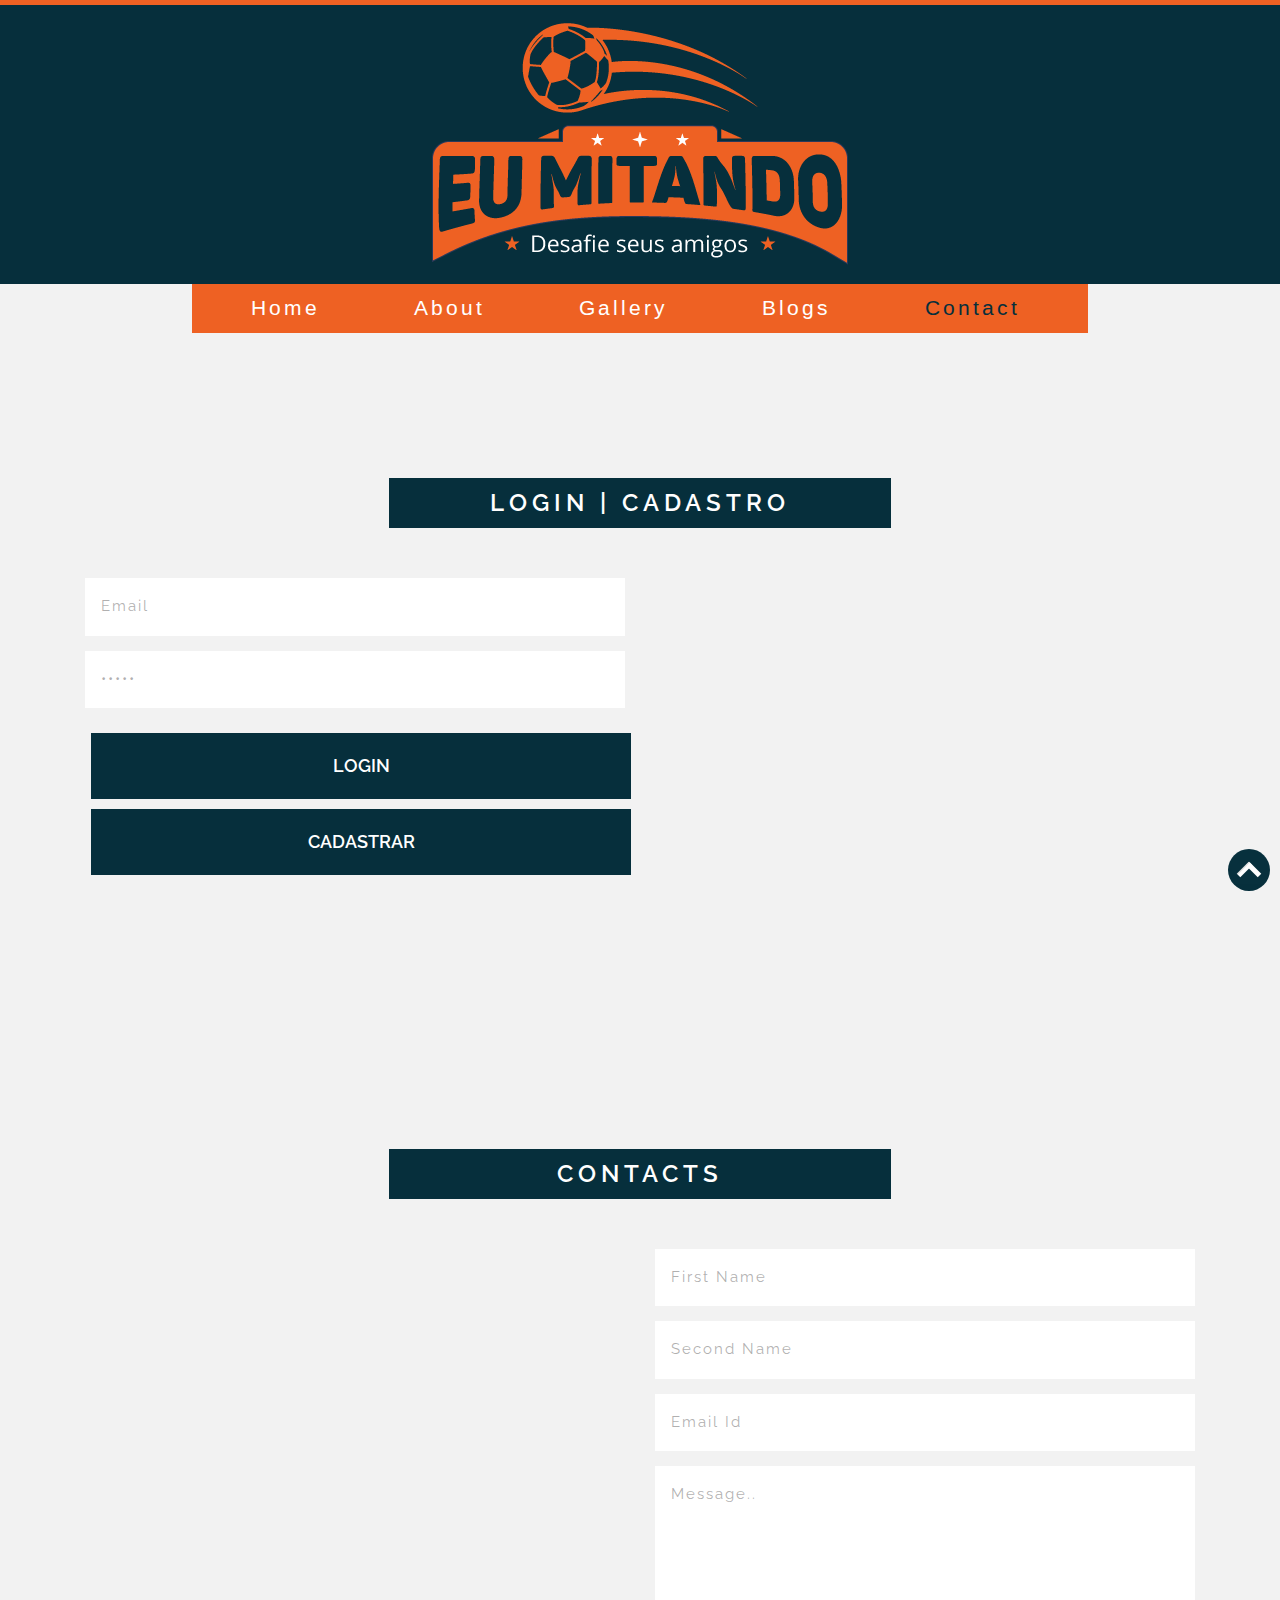
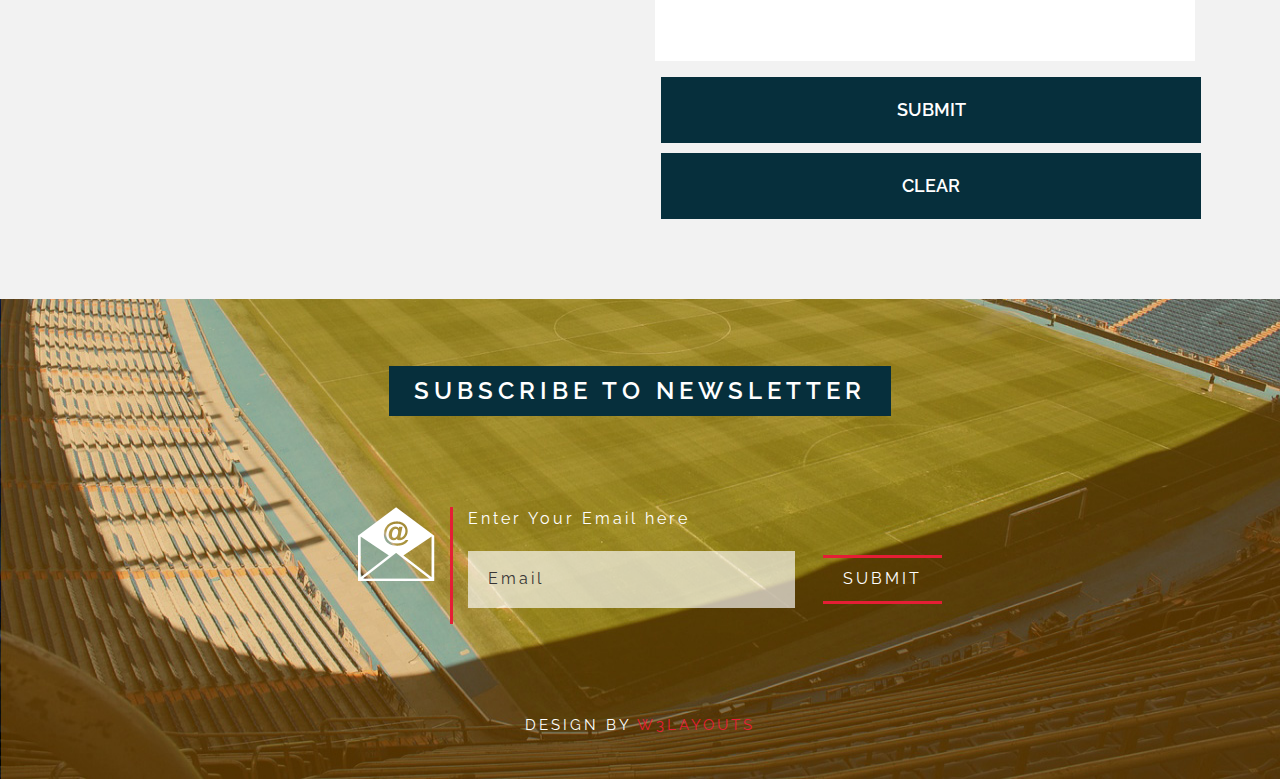
<file: contact.html>
<!--A Design by W3layouts
Author: W3layout
Author URL: http://w3layouts.com
License: Creative Commons Attribution 3.0 Unported
License URL: http://creativecommons.org/licenses/by/3.0/
-->
<!DOCTYPE html>
<html>
<head>
<title>The Club Soccer flat Responsive Sports Category Bootstrap Website Template | Contact :: w3layouts</title>
<meta name="viewport" content="width=device-width, initial-scale=1">	
<script type="application/x-javascript"> addEventListener("load", function() { setTimeout(hideURLbar, 0); }, false); function hideURLbar(){ window.scrollTo(0,1); } </script>
<meta name="keywords" content="Bootstrap Responsive Templates, Iphone Compatible Templates, Smartphone Compatible Templates, Ipad Compatible Templates, Flat Responsive Templates"/>
<link href="css/bootstrap.css" rel='stylesheet' type='text/css' />
<link href="css/style.css" rel='stylesheet' type='text/css' />
<link href='http://fonts.googleapis.com/css?family=Arimo:400,700,400italic,700italic' rel='stylesheet' type='text/css'> 
<link href='http://fonts.googleapis.com/css?family=Raleway:400,100,200,300,500,600,700,800,900' rel='stylesheet' type='text/css'> 
<script src="js/jquery-1.11.0.min.js"></script>
<!---- start-smoth-scrolling---->
<script type="text/javascript" src="js/move-top.js"></script>
<script type="text/javascript" src="js/easing.js"></script>
<script type="text/javascript">
			jQuery(document).ready(function($) {
				$(".scroll").click(function(event){		
					event.preventDefault();
					$('html,body').animate({scrollTop:$(this.hash).offset().top},1000);
				});
			});
</script>
<!---- start-smoth-scrolling---->
</head>
<body>
	<div class="head" id="home">
		<div class="container">
			<div class="logo">
				<a href="index.html"><img src="images/logo.png" alt=""></a>
			</div>
			<div class="header">
				<div class="menu">
                    <a class="toggleMenu" href="#"><img src="images/menu-icon.png" alt="" /> </a>
					<ul class="nav" id="nav">
						<li><a href="index.html">Home</a></li>
						<li><a href="about.html">About</a></li>
						<li><a href="gallery.html">Gallery</a></li>
						<li><a href="blogs.html">Blogs</a></li>
						<li><a href="contact.html" class="active">Contact</a></li>
					</ul>
                    <!----start-top-nav-script---->
		            <script type="text/javascript" src="js/responsive-nav.js"></script>
					<script type="text/javascript">
					jQuery(document).ready(function($) {
						$(".scroll").click(function(event){		
							event.preventDefault();
							$('html,body').animate({scrollTop:$(this.hash).offset().top},1000);
						});
					});
					</script>
		<!----//End-top-nav-script---->
				</div>
				<div class="clearfix"> </div>
			</div>
		</div>
	</div>
	<!--start-contact-->
	<div class="contact">
		<div class="container">
			<div class="contact-top">
				<h3>LOGIN | CADASTRO</h3>
				<div class="contact-bottom">
					
					<div class="col-md-6 contact-bottom-right">
						<div class="contact-txt">
							<input type="text" value="Email" onfocus="this.value = '';" onblur="if (this.value == '') {this.value = 'Email Id';}"/>
							<input type="password" value="Senha" onfocus="this.value = '';" onblur="if (this.value == '') {this.value = 'Senha';}"/>
						</div>
						
						<div class="contact-but">
							<input type="submit" value="LOGIN" >
							<input type="submit" value="CADASTRAR" >
						</div>
					</div>
					<div class="clearfix"></div>
				</div>
			</div>
		</div>
	</div>
	<!--end-contact-->
	<!--start-contact-->
	<div class="contact">
		<div class="container">
			<div class="contact-top">
				<h3>CONTACTS</h3>
				<div class="contact-bottom">
					<div class="col-md-6 contact-bottom-left">
						<iframe src="https://www.google.com/maps/embed?pb=!1m16!1m12!1m3!1d31085.222516274745!2d77.60788050000001!3d13.121167000000005!2m3!1f0!2f0!3f0!3m2!1i1024!2i768!4f13.1!2m1!1small+near+Road%2C+Yelahanka+Airforce+Base%2C+Bengaluru%2C+Karnataka!5e0!3m2!1sen!2sin!4v1420458959901" frameborder="0" style="border:0"></iframe>
					</div>
					<div class="col-md-6 contact-bottom-right">
						<div class="contact-txt">
							<input type="text" value="First Name" onfocus="this.value = '';" onblur="if (this.value == '') {this.value = 'First Name';}"/>
							<input type="text" value="Second Name" onfocus="this.value = '';" onblur="if (this.value == '') {this.value = 'Second Name';}"/>
							<input type="text" value="Email Id" onfocus="this.value = '';" onblur="if (this.value == '') {this.value = 'Email Id';}"/>
						</div>
						<div class="contact-textarea">
							<textarea value="Message:" onfocus="this.value = '';" onblur="if (this.value == '') {this.value = 'Message';}">Message..</textarea>
						</div>
						<div class="contact-but">
							<input type="submit" value="SUBMIT" >
							<input type="submit" value="CLEAR" >
						</div>
					</div>
					<div class="clearfix"></div>
				</div>
			</div>
		</div>
	</div>
	<!--end-contact-->
	<!--start-footer-->
	<div class="footer">
		<div class="container">
			<div class="footer-main">
				<h3>SUBSCRIBE TO NEWSLETTER</h3>
				<div class="footer-bottom">
					<div class="col-md-4 footer-bottom-left">
						<img src="images/msg.png" alt="">
					</div>
					<div class="col-md-8 footer-bottom-right">
						<small>Enter Your Email here</small>
						<div class="contact-text">
							<input type="text" value="Email" onfocus="this.value = '';" onblur="if (this.value == '') {this.value = 'Email';}"/>
							<input type="submit" value="SUBMIT" >
						</div>
					</div>
					<div class="clearfix"></div>
					<div class="ftr">
						<p>DESIGN BY <a href="http://w3layouts.com/"> W3LAYOUTS</a></p>
					</div>
				</div>
			</div>
		</div>
		<a href="#home" id="toTop" class="scroll" style="display: block;"> <span id="toTopHover" style="opacity: 1;"> </span></a>
	</div>
	<!--end-footer-->
</body>
</html>
</file>
<file: css/style.css>
h4, h5, h6,
h1, h2, h3 {margin-top: 0;}
ul, ol {margin: 0;}
p {margin: 0;}
html, body{
   font-family: 'Arimo', sans-serif;
   font-size: 100%;
   background:#fff; 
}
body a{
	transition:0.5s all;
	-webkit-transition:0.5s all;
	-moz-transition:0.5s all;
	-o-transition:0.5s all;
	-ms-transition:0.5s all;
}
/*--start-head--*/
.head{
	background:#062f3c;
	padding:1em 0px;
	border-top:5px solid #ee6123;
	position: relative;
}
.logo{
	text-align:center;
}
/*--start-head--*/
/*--start-banner--*/
.menu ul li a span{
	background: url(../images/icons.png) no-repeat 0px 0px;
	width: 16px;
	height: 16px;
	display: block;
}
.menu ul li a span.twitter {
	background-position: 0px 0px;
}
.menu ul li a span.facebook {
	background-position: -16px 0px;
}
.menu ul li a span:hover, .footer-main-right ul li span:hover {
	transition: 0.5s all;
	-webkit-transition: 0.5s all;
	-moz-transition: 0.5s all;
	-o-transition: 0.5s all;
	-ms-transition: 0.5s all;
}
.menu {
	text-align: center;
}
.menu li{
	display:inline-block;
	margin: 0px 10px;
}
 .menu li:first-child{
   	margin-left:0;
}
.menu li a {
	display: block;
	font-size: 21px;
	font-weight: 400;
	color: #fff;
	letter-spacing: 3px;
	-webkit-transition: all 0.3s ease;
	-moz-transition: all 0.3s ease;
	-o-transition: all 0.3s ease;
	transition: all 0.3s ease;
	text-align: center;
}
#nav .current a {
    color:#fb326f;
   	-webkit-transition: all 0.3s ease;
	-moz-transition: all 0.3s ease;
	-o-transition: all 0.3s ease;
	transition: all 0.3s ease;
}
.menu li a:hover,.menu li a.active{
	color:#062f3c;
} 
.toggleMenu {
	display:  none;
    	border-radius:2em; 
    	-webkit-border-radius:2em;
    	-moz-border-radius:2em;
    	-o-border-radius:2em; 
    	float:right;
}
.nav:before,
.nav:after {
    content: " "; 
    display: table; 
}
.nav:after {
    clear: both;
}
.nav ul {
    list-style: none;
}
.nav > li > a{
	margin: 0px 10px;
	padding: 9px 25px 10px 25px;
}
@media screen and (max-width:800px) {
    .active {
        display: block;
    }
    
    .nav {
	     list-style: none;
	     *zoom: 1;
	     width:100%;
		 position: absolute;
		 right:23px;
		 top:45px;
		 z-index: 9999;
    }
   .menu li a span.messages{
    	text-align:center;
    	top:15px;
    }
    .nav li ul{
    	width:100%;   	
    }
    .menu ul{
    	margin:0;
    }
    .nav > li.hover > ul {
        width:100%;
    }
    .nav > li {
        float: none;
        display:block;
    }
    .nav ul {
        display: block;
    }
   .nav > li.hover > ul , .nav li li.hover ul {
        position: static;
    }
     .nav li:first-child a{
     	border-top:none;
	display: block;
     }
 }
 @media (max-width:768px){
.menu{
      width:100%;
	float: none;
	margin: 7px 0px;
}
.toggleMenu img {
	width: 95%;
}
.nav {
	right: 0px;
}
.menu ul.nav{
	margin-top:0px;
}
ul.nav{
        display:none;
	background:#062F3C;
	border:1px solid #fff;
	padding: 7px 0px;
}
.menu ul.nav li{
       	display:block;
       	text-align:center;
      	margin:0px;
      	padding: 0px 0px;
      	border: none;
}
.menu ul li a span {
	margin: 0 auto;
}
}
.header {
	background:#ee6123;
	position: absolute;
	width: 70%;
	left: 15%;
	top: 100%;
	z-index: 3;
}
.banner{
  background: url(../images/banner.jpg) no-repeat center top;
  background-size: cover;
  -webkit-background-size: cover;
  -moz-background-size: cover;
  -o-background-size: cover;
  min-height: 600px;
  padding-top: 14em;
}
.banner-text h1 {
	font-size: 2.7em;
	font-weight: 700;
	margin: 0;
	color: #062F3C;
	letter-spacing: 4px;
}
.banner-text p{
	font-size:2.7em;
	font-weight:700;
	margin-top:14px;
	color:#062F3C;
	letter-spacing: 4px;
}
.search {
  	display: inline-block;
  	width: 40%;
  	background: #062f3c;
  	padding: 5px 0px 7px 0px;
  	margin-top: 3em;
}
.search input[type="text"] {
  	display: inline-block;
  	outline: none;
  	padding: 14px 20px 7px 20px;
  	width: 73%;
  	border: 0;
  	-webkit-appearance: none;
  	background: #062f3c;
  	font-family: 'Lato', sans-serif;
  	margin-left: 10px;
  	font-size: 18px;
  	color: #fff;
  	font-weight: 100;
}
.search input[type="submit"] {
	border: 0;
	padding: 5px 20px;
	background: #ee6123;
	color: #fff;
	outline: none;
	-webkit-appearance: none;
	cursor: pointer;
	font-family: 'Lato', sans-serif;
	font-size: 26px;
	font-weight: 600;
	letter-spacing: 3px;
	font-style: italic;
	margin-top: 4px;
}
.search input[type="submit"]:hover{
	color:#61b3de;
	transition:0.5s all;
	-webkit-transition:0.5s all;
	-moz-transition:0.5s all;
	-o-transition:0.5s all;
	-ms-transition:0.5s all;
}
/*--Slider-part-Ends-Here--*/
/*--end-banner--*/
/*--start-website--*/
.website{
	padding-top:4em;
}
.website-top{
	text-align:center;
	margin-bottom: 3em;
}
.website-top h3,.special-top h3{
	color: #fff;
	font-size: 1.5em;
	font-weight: 600;
	margin: 0px auto;
	width: 34%;
	font-family: 'Raleway', sans-serif;
	background: #062f3c;
	letter-spacing: 5px;
	padding: 12px 0px;
}
/*--- Responsive Tabs ---*/
/******** SAP ************/
.sap_tabs{
	clear:both;
	padding: 1em 0 4em;
	font-family: 'Roboto', sans-serif;
	width: 80%;
	margin: 0 auto;
}
.top1{
	margin-top: 2%;
}
.resp-tabs-list {
	width: 100%;
	list-style: none;
	padding: 0;
}
.resp-tab-item:first-child{
	border-left:none;
}
.resp-tab-item:last-child{
	margin-right:0px;;
}
.resp-tab-item {
	border-top: 5px solid #fff;
  	border-bottom: 5px solid #fff;
	color: #062f3c;
	font-size: 1.45em;
	letter-spacing: 4px;
	font-weight: 600;
	cursor: hand;
	padding: 12px 8px;
	display: inline-block;
	margin-right: 4.1em;
	text-align: center;
	list-style: none;
	float: left;
	font-family: 'Raleway', sans-serif;
	outline: none;
	-webkit-transition: all 0.3s ease-out;
	-moz-transition: all 0.3s ease-out;
	-ms-transition: all 0.3s ease-out;
	-o-transition: all 0.3s ease-out;
	transition: all 0.3s ease-out;
}
.resp-tab-item:hover {
	text-shadow: none;
	color: #f68236;
}
.resp-tab-active{
	text-shadow: none;
	margin-left: 4em;
	color:#062f3c;
	border-top: 5px solid #ee4a02;
	border-bottom: 5px solid #ee4a02;
	
}
.resp-tabs-container {
	padding: 0px;
	clear: left;
}
h2.resp-accordion {
	cursor: pointer;
	padding: 5px;
	display: none;
}
.resp-tab-content {
	display: none;
}
.resp-content-active, .resp-accordion-active {
   display: block;
}
h2.resp-accordion {
	font-size:1em;
	margin: 0px;
	padding: 10px 15px;
	background: #062F3C;
	margin:10px 0;
	color:#fff;
}
h2.resp-accordion:hover{
	background:#6CC5D9;
	text-shadow: none;
	color: #FFF;
}
@media only screen and (max-width:480px) {
.sap_tabs{
	padding-top:0;
}
.resp-tabs-container{
	padding:10px;
}
ul.resp-tabs-list {
  	display: none;
}
h2.resp-accordion {
  	display: block;
  	text-align: center;
}
.resp-vtabs .resp-tab-content {
  	border: 1px solid #C1C1C1;
}
.resp-vtabs .resp-tabs-container {
	border: none;
	float: none;
	width: 100%;
	min-height: initial;
	clear: none;
}
.resp-accordion-closed {
	display: none !important;
}
}
ul.tab_list{
	list-style: none;
	padding:1em;
}
ul.tab_list li {
	margin-bottom: 10px;
}
ul.tab_list li a {
	color: #888;
	font-size: 0.8125em;
	line-height: 1.8em;
	vertical-align: top;
	text-decoration: none;
}
ul.tab_list li a:hover {
	color:#333;
}
/*--- Responsive Tabs ---*/
.facts {
	padding-top: 3.5em;
	text-align: center;
}
.facts p {
	text-align: left;
	margin-top: 0em;
	line-height: 1.9em;
	color: #333131;
	font-family: 'Raleway', sans-serif;
	font-size: 17px;
	font-weight: 500;
	letter-spacing: 3px;
}
/*--end-website--*/
/*--start-special--*/
.special{
	padding-top:1em;
	text-align: center;
}
/*-----------------------------------------------------------------------------------*/
/*	Strip
/*-----------------------------------------------------------------------------------*/
.b-link-stripe{
	position:relative;
	display:inline-block;
	vertical-align:top;
	font-weight: 300;
	overflow:hidden;
}
.b-link-stripe .b-wrapper{
	position:absolute;
	width:100%;
	height:100%;
	top:0;
	left:0;
	text-align:center;
	color:#ffffff;
	overflow:hidden;
}
.b-link-stripe .b-line{
	position:absolute;
	top:0;
	bottom:0;
	width:20%;
	background:rgba(75, 202, 255, 0.85);
	transition:all 0.5s linear;
	-moz-transition:all 0.5s linear;
	-ms-transition:all 0.5s linear;
	-o-transition:all 0.5s linear;
	-webkit-transition:all 0.5s linear;
	opacity:0;
	visibility:hidden; /* lt-ie9 */
}
/* lt-ie9 */
.b-link-stripe:hover .b-line{
	visibility:visible;
}
.b-link-stripe .b-line1{
	left:0;
}
.b-link-stripe .b-line2{
	left:20%;
	transition-delay:0.1s !important;
	-moz-transition-delay:0.1s !important;
	-ms-transition-delay:0.1s !important;
	-o-transition-delay:0.1s !important;
	-webkit-transition-delay:0.1s !important;
}
.b-link-stripe .b-line3{
	left:40%;
	transition-delay:0.2s !important;
	-moz-transition-delay:0.2s !important;
	-ms-transition-delay:0.2s !important;
	-o-transition-delay:0.2s !important;
	-webkit-transition-delay:0.2s !important;
}
.b-link-stripe .b-line4{
	left:60%;
	transition-delay:0.3s !important;
	-moz-transition-delay:0.3s !important;
	-ms-transition-delay:0.3s !important;
	-o-transition-delay:0.3s !important;
	-webkit-transition-delay:0.3s !important;
}
.b-link-stripe .b-line5{
	left:80%;
	transition-delay:0.4s !important;
	-moz-transition-delay:0.4s !important;
	-ms-transition-delay:0.4s !important;
	-o-transition-delay:0.4s !important;
	-webkit-transition-delay:0.4s !important;
}
.b-link-stripe:hover .b-line{
	opacity:1;
}
/*-----------------------------------------------------------------------------------*/
/*	Animation effects
/*-----------------------------------------------------------------------------------*/
.b-animate-go{
	text-decoration:none;
}
.b-animate{
	transition: all 0.5s;
	-moz-transition: all 0.5s;
	-ms-transition: all 0.5s;
	-o-transition: all 0.5s;
	-webkit-transition: all 0.5s;
	visibility: hidden;
	font-size:1.1em;
	font-weight:700;
}
.b-animate img {
	margin-top: 20%;
	display: -webkit-inline-box;
}
.b-animate span {
	font-family: 'Raleway', sans-serif;
	display: block;
	font-size: 18px;
	padding-top: 2.6em;
	display: block;
	line-height: 1.6em;
	font-weight: 300;
	width: 76%;
	letter-spacing: 3px;
	margin: 0 auto;
}
.b-animate label{
	display:block;
	font-size:0.875em;
	margin-top:0.5em;
	transition:0.5s all;
	-webkit-transition:0.5s all;
	-moz-transition:0.5s all;
	-ms-transition:0.5s all;
	-o-transition:0.5s all;
}
.b-animate label:hover{
	color:#000;
	cursor:pointer;
}
/* lt-ie9 */
.b-animate-go:hover .b-animate{
	visibility:visible;
}
.b-from-left{
	position: relative;
	left: -100%;
	background:rgba(97, 179, 222, 0.64);
	background-size: 100% 100%;
	top: 0px;
	margin: 0;
	min-height: 557px;
}
.b-animate-go:hover .b-from-left{
	left:0;
}
.col-md-3.food-left-grid {
padding: 0;
}
img.port-pic {
	width: 100%;
}
.f-grid {
	margin-bottom: 24px;
}
/*----bottom-grids--------------*/
.col-md-6.special-bottom-left {
	padding: 0;
}
.special-bottom {
	margin-top: 3em;
}
/*--end-special--*/
/*--start-news--*/
.news{
	background:#ffffff;
	padding:4em 0px;
}
.news-top h3,.footer-main h3{
	color: #fff;
	font-size: 1.5em;
	font-weight: 600;
	margin: 0px auto;
	width: 44%;
	font-family: 'Raleway', sans-serif;
	background: #062f3c;
	letter-spacing: 5px;
	padding: 12px 0px;
	text-align: center;
}
.news-bottom {
	margin-top: 3em;
}
.news-bottom-left p {
	color: #ee6123;
	font-size: 19px;
	letter-spacing: 2px;
	line-height: 1.6em;
	margin-top: 12px;
	font-weight: 400;
	text-transform: uppercase;
}
.news-btn {
	margin-top: 1em;
}
.news-btn a {
	color: #cecdcd;
	font-size: 17px;
	font-weight: 100;
	text-decoration: underline;
	letter-spacing: 3px;
}
.news-btn a:hover{
	color:#ee6123;
	transition:0.5s all;
	-webkit-transition:0.5s all;
	-moz-transition:0.5s all;
	-o-transition:0.5s all;
	-ms-transition:0.5s all;
}
/*--end-news--*/
/*--start-footer--*/
.footer{
	background:url(../images/footer-banner.jpg) no-repeat;
	background-size:100% 100%;
	min-height:200px;
}
.footer-main h3 {
	margin-top:3em;
}
.col-md-4.footer-bottom-left {
	text-align: right;
}
.footer-bottom {
	margin-top: 8%;
}
.col-md-8.footer-bottom-right {
	border-left: 3px solid #e51e35;
}
.footer-bottom-right small {
	color: #fff;
	font-weight: 400;
	font-size: 16px;
	font-family: 'Raleway', sans-serif;
	letter-spacing: 3px;
}
.contact-text input[type="text"] {
	width: 45%;
	color: #373535;
	margin-right: 1.5em;
	outline: none;
	font-family: 'Raleway', sans-serif;
	background: rgba(255, 255, 255, 0.65);
	font-size: 16px;
	font-weight: 400;
	letter-spacing: 3px;
	padding: 17px 20px;
	margin-bottom: 1em;
	border: none;
	-webkit-appearance: none;
}
.contact-text input[type="submit"] {
	border: none;
	outline: none;
	color: #fff;
	background: none;
	padding: 10px 20px;
	font-family: 'Raleway', sans-serif;
	font-size: 16px;
	letter-spacing: 3px;
	font-weight: 400;
	margin-top: 1.5em;
	-webkit-appearance: none;
	border-top: 3px solid #e51e35;
	border-bottom: 3px solid #e51e35;
	transition:0.5s all;
	-webkit-transition:0.5s all;
	-moz-transition:0.5s all;
	-o-transition:0.5s all;
	-ms-transition:0.5s all;
}
.contact-text input[type="submit"]:hover{
	border-top: 3px solid #fff;
	border-bottom: 3px solid #fff;
}
.ftr{
	text-align:center;
	margin-top: 8%;
}
.ftr p {
	color: #fff;
	font-size: 15px;
	font-weight: 400;
	font-family: 'Raleway', sans-serif;
	letter-spacing: 3px;
}
.ftr p a{
	color:#e71d37;
}
.ftr p a:hover{
	color:#fff;
	transition:0.5s all;
	-webkit-transition:0.5s all;
	-moz-transition:0.5s all;
	-o-transition:0.5s all;
	-ms-transition:0.5s all;
	text-decoration:none;
}
/*--end-footer--*/
#toTop {
	display: none;
	text-decoration: none;
	position: fixed;
	bottom: 10px;
	right: 10px;
	overflow: hidden;
	width: 42px;
	height: 42px;
	border: none;
	text-indent: 100%;
	background: url(../images/up-arrow.png) no-repeat 0px 0px #062F3C;
	border-radius: 50%;
	-webkit-border-radius: 50%;
	-moz-border-radius: 50%;
	-o-border-radius: 50%;
	-ms-border-radius: 50%;
}
/*--start-contact--*/
.contact-top h3{
	color: #fff;
	font-size: 1.5em;
	font-weight: 600;
	margin: 50px auto;
	width: 44%;
	font-family: 'Raleway', sans-serif;
	background: #062f3c;
	letter-spacing: 5px;
	padding: 12px 0px;
	text-align: center;
}
.contact {
	padding: 9em 0px 5em 0px;
	background: #f2f2f2;
}
.contact-bottom-left iframe{
	width:100%;
	height:500px;
}
.contact-bottom {
	margin-top: 3em;
}
.contact-txt input[type="text"] {
	width: 100%;
	color: rgba(137, 136, 136, 0.66);
	outline: none;
	font-family: 'Raleway', sans-serif;
	font-size: 15px;
	padding: 18px 16px;
	letter-spacing: 2px;
	border: none;
	margin-bottom: 1em;
	-webkit-appearance: none;
}
.contact-txt input[type="password"] {
	width: 100%;
	color: rgba(137, 136, 136, 0.66);
	outline: none;
	font-family: 'Raleway', sans-serif;
	font-size: 15px;
	padding: 18px 16px;
	letter-spacing: 2px;
	border: none;
	margin-bottom: 1em;
	-webkit-appearance: none;
}
.contact-textarea textarea {
	resize: none;
	width: 100%;
	color: rgba(137, 136, 136, 0.66);
	font-size: 15px;
	font-family: 'Raleway', sans-serif;
	outline: none;
	padding: 18px 16px;
	letter-spacing: 2px;
	border: none;
	min-height: 13em;
	-webkit-appearance: none;
}
.contact-but input[type="text"] {
	border: none;
	outline: none;
	color: #fff;
	background: #062F3C;
	width: 100%;
	padding: 20px 31px;
	font-family: 'Raleway', sans-serif;
	font-size: 18px;
	font-weight: 600;
	text-align: center;
	margin: 10px 2px 0px 6px;
	-webkit-appearance: none;
}
.contact-but input[type="text"]:hover {
	background: #ee6123;
	transition: 0.5s all;
	-webkit-transition: 0.5s all;
	-moz-transition: 0.5s all;
	-ms-transition: 0.5s all;
	-o-transition: 0.5s all;
	text-align: center;
	cursor: pointer;
}
.contact-but input[type="submit"] {
	border: none;
	outline: none;
	color: #fff;
	background: #062F3C;
	width: 100%;
	padding: 20px 31px;
	font-family: 'Raleway', sans-serif;
	font-size: 18px;
	font-weight: 600;
	margin: 10px 2px 0px 6px;
	-webkit-appearance: none;
}
.contact-but input[type="submit"]:hover {
	background: #ee6123;
	transition: 0.5s all;
	-webkit-transition: 0.5s all;
	-moz-transition: 0.5s all;
	-ms-transition: 0.5s all;
	-o-transition: 0.5s all;
}
/*--end-contact--*/
/*--start-about--*/
.about-left iframe{
	width:90%;
	height:300px;
}
.about {
	padding: 9em 0px 4em 0px;
}
.about-top h3{
	color: #fff;
	font-size: 1.5em;
	font-weight: 600;
	margin: 0px auto;
	width: 44%;
	font-family: 'Raleway', sans-serif;
	background: #062f3c;
	letter-spacing: 5px;
	padding: 12px 0px;
	text-align: center;
}
.about-main {
	margin-top: 3em;
}
.about-left h4{
	color:#61b3de;
	font-size:1.2em;
	font-weight:600;
	font-family: 'Raleway', sans-serif;
	margin:0;
	line-height: 1.4em;
}
.about-left p {
	color: #cecdcd;
	font-size: 15px;
	line-height: 1.8em;
	margin: 10px 0px;
}
/*--start-strength--*/
.strength-right h4{
	color: #61b3de;
	font-size: 1.55em;
	font-weight: 700;
	font-family: 'Raleway', sans-serif;
	margin: 0 0px 19px 0px;
}
.strength-right ul{
	padding:0px;
}
.strength-right ul li{
	list-style-image: url(../images/marker.png);
	margin: 0px 0px 12px 18px;
	vertical-align: top;
}
.strength-right ul li a{
	font-size:15px;
	color:#333131;
}
.strength-right ul li a:hover{
	text-decoration:none;
	color:#61b3de;
	transition:0.5s all;
	-webkit-transition:0.5s all;
	-moz-transition:0.5s all;
	-o-transition:0.5s all;
	-ms-transition:0.5s all;
}
.strength {
	background: rgba(206, 205, 205, 0.22);
	padding: 4em 0px;
}
.approach {
	padding: 4em 0px;
}
/*--end-strength--*/
/*--start-subscribe--*/
.sub{
	background:#61b3de;
	padding:3em 0px;
}
.sub-left p{
	color:#fff;
	font-size:25px;
	font-weight:400;
}
.sub-text input[type="text"] {
	width: 65%;
	color: rgba(55, 53, 53, 0.4);
	margin-right: 1.5em;
	outline: none;
	font-family: 'Raleway', sans-serif;
	background: #FFF;
	font-size: 15px;
	font-weight: 500;
	letter-spacing: 2px;
	padding: 13px 15px;
	border: none;
	-webkit-appearance: none;
}
.sub-text input[type="submit"] {
	border: none;
	outline: none;
	color: #fff;
	background: #e51e35;
	padding: 10px 20px;
	font-family: 'Raleway', sans-serif;
	font-size: 16px;
	font-weight: 500;
	-webkit-appearance: none;
	transition: 0.5s all;
	-webkit-transition: 0.5s all;
	-moz-transition: 0.5s all;
	-o-transition: 0.5s all;
	-ms-transition: 0.5s all;
}
.sub-text input[type="submit"]:hover{
	background: #373535;
}
/*--end-subscribe--*/
/*--start-team--*/
.ch-item {
	width: 100%;
	height: 100%;
	border-radius: 50%;
	position: relative;
	cursor: default;
	box-shadow: 
		inset 0 0 0 0 rgba(200,95,66, 0.4),
		inset 0 0 0 16px rgba(255,255,255,0.6),
		0 1px 2px rgba(0,0,0,0.1);
		
	-webkit-transition: all 0.4s ease-in-out;
	-moz-transition: all 0.4s ease-in-out;
	-o-transition: all 0.4s ease-in-out;
	-ms-transition: all 0.4s ease-in-out;
	transition: all 0.4s ease-in-out;
}

.ch-img-1 { 
	background-image: url(../images/t1.jpg);
}

.ch-img-2 { 
	background-image: url(../images/t6.jpg);
}

.ch-img-3 { 
	background-image: url(../images/t3.jpg);
}
.ch-img-4 { 
	background-image: url(../images/t4.jpg);
}
.ch-img-5 { 
	background-image: url(../images/t5.jpg);
}
.ch-img-6 { 
	background-image: url(../images/t2.jpg);
}
.ch-info {
	position: absolute;
	width: 100%;
	height: 100%;
	border-radius: 50%;
	opacity: 0;
	
	-webkit-transition: all 0.4s ease-in-out;
	-moz-transition: all 0.4s ease-in-out;
	-o-transition: all 0.4s ease-in-out;
	-ms-transition: all 0.4s ease-in-out;
	transition: all 0.4s ease-in-out;
	
	-webkit-transform: scale(0);
	-moz-transform: scale(0);
	-o-transform: scale(0);
	-ms-transform: scale(0);
	transform: scale(0);
	
	-webkit-backface-visibility: hidden; /*for a smooth font */

}

.ch-info h3 {
	color: #fff;
	text-transform: uppercase;
	position: relative;
	letter-spacing: 2px;
	font-size: 22px;
	margin: 0 30px;
	padding: 85px 0 0 0;
	height: 137px;
	font-family: 'Open Sans', Arial, sans-serif;
	text-shadow: 0 0 1px #fff, 
	 0 1px 2px rgba(0,0,0,0.3);
}

.ch-info p {
	color: #fff;
	padding: 10px 5px;
	font-style: italic;
	margin: 0 30px;
	font-size: 12px;
	border-top: 1px solid rgba(255,255,255,0.5);
}

.ch-info p a {
	display: block;
	color: #fff;
	color: rgba(255,255,255,0.7);
	font-style: normal;
	font-weight: 700;
	text-transform: uppercase;
	font-size: 9px;
	letter-spacing: 1px;
	padding-top: 4px;
	font-family: 'Open Sans', Arial, sans-serif;
}

.ch-info p a:hover {
	color: #fff222;
	color: rgba(255,242,34, 0.8);
}

.ch-item:hover {
	box-shadow: 
		inset 0 0 0 110px rgba(200,95,66, 0.4),
		inset 0 0 0 16px rgba(255,255,255,0.8),
		0 1px 2px rgba(0,0,0,0.1);
}

.ch-item:hover .ch-info {
	opacity: 1;
	
	-webkit-transform: scale(1);
	-moz-transform: scale(1);
	-o-transform: scale(1);
	-ms-transform: scale(1);
	transform: scale(1);	
}
.team-top h3 {
	color: #fff;
	font-size: 1.5em;
	font-weight: 600;
	margin: 0px auto;
	width: 30%;
	font-family: 'Raleway', sans-serif;
	background: #61b3de;
	letter-spacing: 5px;
	padding: 12px 0px;
	text-align: center;
}
.team-top p {
	font-weight: 400;
	font-size: 16px;
	color: #444444;
	width: 78%;
	margin: 21px auto;
	line-height: 1.8em;
	text-align: center;
}
.team {
	padding: 5em 0px 4em 0px;
}
/*--end-team--*/
/*--end-about--*/
/*--start-blog--*/
.blog-main h3 {
	color: #fff;
	font-size: 1.5em;
	font-weight: 600;
	margin: 0px auto;
	width: 25%;
	font-family: 'Raleway', sans-serif;
	background: #062f3c;
	letter-spacing: 5px;
	padding: 12px 0px;
	text-align: center;
}
.blog {
	padding: 7em 0px 4em 0px;
}
.blog-top {
	margin-top: 3em;
}
.blog-left a h4{
	text-decoration:none;
	margin:0!important;
}

.post-detail{
	margin:0.5em 0 1.5em 0;
}
.post-detail p a{
	text-decoration:none;
	color:#ee6123;
}
.blog-left h4,.blog-right-top h4,.archives h4,.recent h4{
	color: #61b3de;
	font-size: 1.8em;
	margin-bottom: 1.2em;
	font-weight: 400;
	font-family: 'Raleway', sans-serif;
}
.blog-left img{
	border-radius:0.3em;
	-webkit-border-radius: 0.3em;
	-moz-border-radius: 0.3em;
	-o-border-radius: 0.3em;
	-ms-border-radius: 0.3em;
}
.post-detail p{
	color:rgba(113, 107, 107, 0.66);
	margin:0px;
	font-size:15px;
	font-weight:400;
	line-height: 1.6em;
	margin:0!important;
}
.blog-left h5 {
	color: #333131;
	margin: 20px 0px 0px 0px;
	font-size: 1.23em;
	font-weight: 300;
	line-height: 1.5em;
}
.blog-left p{
	color:rgba(113, 107, 107, 0.66);
	margin:0px;
	font-size:15px;
	font-weight:400;
	margin-top: 13px;
	line-height: 1.6em;
}
.blog-btn a{
	color: #fff;
	padding: 23px 40px;
	font-size:17px;
	outline: none;
	background:#EE6123;
}
.blog-btn a:hover{
	text-decoration:none;
	background:#062F3C;
}
.blog-btn {
	margin-top: 2em;
}
.blog-btn2 a{
	color: #fff;
	padding: 23px 40px;
	font-size:17px;
	outline: none;
	background:#EE6123;
}
.blog-btn2 a:hover{
	text-decoration:none;
	background:#062F3C;
}
.blog-btn2 {
	margin-top: 2em;
}
.blog-top-left a:hover {
	text-decoration: none;
}
.blog-top-left {
	margin-bottom: 3.5em;
}
.blog-bottom ul {
	padding: 0px;
	margin-top: 1em;
}
.blog-bottom ul li {
	display: inline-block;
	list-style: none;
}
.blog-bottom ul li a {
	color: #4e4e4b;
	font-size: 15px;
	padding: 10px 10px;
	margin: 0px 7px;
}
.blog-bottom ul li a:hover, .blog-bottom ul li a.active {
	background: #61b3de;
	text-decoration: none;
	color: #fff;
	transition: 0.5s all;
	-webkit-transition: 0.5s all;
	-moz-transition: 0.5s all;
	-ms-transition: 0.5s all;
	-o-transition: 0.5s all;
}
.blog-right-top ul li,.archives ul li{
	list-style-image: url(../images/marker.png);
	margin: 0px 0px 12px 18px;
	vertical-align: top;
}
.blog-right-top ul,.archives ul{
	padding:0px;
}
.blog-right-top ul li a,.archives ul li a{
	font-size: 15px;
	color: #333131;
}
.blog-right-top ul li a:hover,.archives ul li a:hover{
	color: #e51e35;
	transition: 0.5s all;
	-webkit-transition: 0.5s all;
	-moz-transition: 0.5s all;
	-ms-transition: 0.5s all;
	-o-transition: 0.5s all;
	text-decoration:none;
}
.blog-right-top h4, .archives h4 {
	margin-bottom: 26px;
}
.archives h4,.recent h4{
	margin-top: 1.5em;
}
.col-md-4.recent-left {
	padding: 0;
}
.recent-left span{
	font-size: 12px;
	color: #848e97;
	font-weight: 600;
}
.recent-left h5{
	font-size:20px;
	color:#61b3de;
	margin-bottom: 5px;
}
.recent-left p{
	font-size: 14px;
	color: #848e97;
	font-weight: 400;
}
.recent-top {
	margin-bottom: 1.5em;
}
/*--end-blog--*/
/*--start-single--*/
.reply {
	margin-top: 3em;
}
.reply h4 {
	color: #61b3de;
	font-size: 1.8em;
	margin-bottom: 1.2em;
	font-weight: 400;
	font-family: 'Raleway', sans-serif;
}
.reply input[type="text"] {
	width: 48%;
	color: #898888;
	outline: none;
	font-family: 'Arimo', sans-serif;
	font-size: 16px;
	padding: 10px 10px;
	margin: 0px 10px 1em 0px;
	border: solid 1px #D5D4D4;
	-webkit-appearance: none;
}
.reply textarea {
	resize: none;
	width: 98%;
	color: #898888;
	font-size: 16px;
	font-family: 'Arimo', sans-serif;
	outline: none;
	padding: 10px 10px;
	border: solid 1px #D5D4D4;
	min-height: 12em;
	-webkit-appearance: none;
}
.reply input[type="submit"] {
	border: none;
	outline: none;
	color: #fff;
	background: #61b3de;
	padding: 11px 20px;
	font-family: 'Arimo', sans-serif;
	font-size: 15px;
	font-weight: 600;
	margin-top: 1.2em;
	-webkit-appearance: none;
	border-radius: 0.3em;
	-webkit-border-radius: 0.3em;
	-moz-border-radius: 0.3em;
	-o-border-radius: 0.3em;
}
.reply input[type="submit"]:hover {
	background: #e51e35;
	transition: 0.5s all;
	-webkit-transition: 0.5s all;
	-moz-transition: 0.5s all;
	-ms-transition: 0.5s all;
	-o-transition: 0.5s all;
}
.blog-top-left p span{
	font-weight:600;
	color: rgba(51, 49, 49, 0.7);
}
.cmts-main-left img {
	width: 100%;
	border-radius: 0;
}
.col-md-10.cmts-main-right {
	width: 88%;
	float: right;
}
.col-md-2.cmts-main-left {
	width: 12%;
	float: left;
}
.cmts-main-right h5 {
	font-size: 1em;
	color: #4e4e4b;
	margin: 0px;
	font-weight: 600;
}
.cmnts-left a {
	font-size: 13px;
	color: rgba(78, 78, 75, 0.37);
	font-weight: 600;
}
.cmnts-left a:hover {
	color: #61b3de;
	text-decoration: none;
	transition: 0.5s all;
	-webkit-transition: 0.5s all;
	-moz-transition: 0.5s all;
	-ms-transition: 0.5s all;
	-o-transition: 0.5s all;
}
.cmts {
	margin-top: 1em;
}
.col-md-6.cmnts-right {
	text-align: right;
}
.col-md-6.cmnts-left {
	padding: 0px;
}
.cmnts-right a {
	padding: 6px 12px;
	color: #fff;
	font-weight: 600;
	font-size: 14px;
	background: #61b3de;
	transition: 0.5s all;
	-webkit-transition: 0.5s all;
	-moz-transition: 0.5s all;
	-ms-transition: 0.5s all;
	-o-transition: 0.5s all;
	outline: none;
	border-radius: 0.3em;
	-webkit-border-radius: 0.3em;
	-moz-border-radius: 0.3em;
	-o-border-radius: 0.3em;
}
.comments-main {
	margin-bottom: 20px;
	background: rgba(153, 153, 153, 0.15);
	padding: 22px 0px;
	border-radius: 0.3em;
	-webkit-border-radius: 0.3em;
	-moz-border-radius: 0.3em;
	-o-border-radius: 0.3em;
}
.comments {
	margin-top: 3em;
}
.cmnts-right a:hover {
	background: #e51e35;
	text-decoration: none;
}
/*--end-single--*/
/*--start-gallery--*/
/***** Gallery *****/
.grid_1_of_4{
	display: block;
	float:left;
	margin: 1% 0 1% 1.6%;
	background: #FFF;
}
.grid_1_of_4:first-child { 
	margin-left: 0; 
} 
.images_1_of_4 {
	width: 23.8%;
	position:relative; 
}
.images_1_of_4  img{
	max-width:100%;
	display:block;
	outline:none;
}
.images_1_of_4 a{
	outline:none;
}
.images_1_of_4 a span{
	position: absolute;
	top:80px;
	left:135px;
	width:36px;
	height:36px;
	opacity: 0;
	-webkit-transition: opacity 0.3s linear;
	-moz-transition: opacity 0.3s linear;
	-o-transition: opacity 0.3s linear;
	-ms-transition: opacity 0.3s linear;
	transition: opacity 0.3s linear;
}
.images_1_of_4 a img:hover{
	opacity:0.6;
}
.images_1_of_4 a:hover span{
	opacity:1;
	background:url(../images/zoom.png) no-repeat;
	filter: alpha(opacity=99); /* internet explorer */
    -ms-filter:"progid:DXImageTransform.Microsoft.Alpha(opacity=99)"; /*IE8*/
}
.gallery-content-head h3{
	color: #fff;
	font-size: 1.5em;
	font-weight: 600;
	margin: 0px auto;
	width: 44%;
	font-family: 'Raleway', sans-serif;
	background: #062f3c;
	letter-spacing: 5px;
	padding: 12px 0px;
	text-align: center;
}
.gallery-content-head p {
	font-weight: 400;
	font-size: 16px;
	color: #444444;
	width: 78%;
	margin: 21px auto;
	text-align: center;
}
.gallery-content {
	padding: 7em 0px 4em 0px;
}
.gallery-content-head.text-left {
	margin-bottom: 2em;
}
/*--end-gallery--*/
/*--end-gallery--*/
/*--media-quaries-starts-here--*/
@media (max-width:1366px){
}
@media (max-width:1280px){
.team {
	padding: 4em 0px 3em 0px;
}	
.about {
	padding: 8em 0px 4em 0px;
}	
.banner-text h1,.banner-text p{
	font-size: 1.55em;
}
.banner-text span input[type="submit"] {
	font-size: 23px;
}
.banner-text span {
	padding: 3px 0px;
}
.footer {
	min-height: 480px;
}
.footer-main h3 {
	margin-top: 2.8em;
}
.website-top {
	margin-bottom: 2.5em;
}
.facts {
	padding-top: 3em;
}
.sap_tabs {
	padding: 1em 0 2.8em;
}		
}
@media (max-width:1024px){
.nav > li > a {
	padding: 10px 20px 12px 21px;
	font-size: 18px;
	margin: 0px 3px;
}
.search input[type="submit"] {
  margin-top: 3px;
}
.search {
  padding: 4px 0px 6px 0px;
  width: 47%;
}
.search input[type="text"] {
  margin-left: 7px;
}
.gallery-content {
	padding: 6em 0px 3em 0px;
}
.reply input[type="text"] {
	width: 47.82%;
}
.blog {
	padding: 6em 0px 2.5em 0px;
}
.blog-left img {
	width: 98%;
}
.blog-main h3 {
	font-size: 1.35em;
	width: 25%;
	padding: 10px 0px;
}
.blog-top {
	margin-top: 2.3em;
}
.blog-left h5 {
	font-size: 1.2em;
}
.contact-but input[type="submit"] {
	margin: 10px 0px 0px 5px;
}
.contact {
	padding: 7em 0px 4em 0px;
}
.about {
	padding: 6.5em 0px 3em 0px;
}
.about-left p {
	font-size: 15px;
	line-height: 1.6em;
	margin: 6px 0px;
}
.about-left iframe {
	width: 100%;
}
.about-top h3,.team-top h3{
	font-size: 1.3em;
	width: 35%;
	padding: 10px 0px;
}
.menu li {
	margin: 0px 0px;
}
.header {
	width: 75%;
	left: 12.5%;
}
.sub-left p {
	font-size: 23px;
}
.sub-text input[type="text"] {
	width: 63%;
	margin-right: 1em;
	padding: 11px 15px;
}
.banner-text h1, .banner-text p {
	font-size: 1.45em;
}
.banner-text span {
	width: 43.5%;
	padding: 1px 0px;
	margin-top: 2.5em;
}
.banner-text span input[type="text"] {
	width: 74.5%;
}
.banner-text span input[type="submit"] {
	font-size: 21px;
}
.callbacks_tabs {
	top: 36%;
}
.callbacks_tabs a:after {
	height: 42px;
	width: 10px;
}
.website-top h3, .special-top h3 {
	font-size: 1.3em;
	padding: 10px 0px;
	width: 70%;
}
.resp-tab-item {
	font-size: 1.3em;
	padding: 9px 8px;
	margin-right: 2.44em;
}
.facts p {
	font-size: 15px;
}
.b-animate img {
	margin-top: 19%;
}
.b-animate span {
	font-size: 16px;
	padding-top: 2em;
	width: 87%;
}
.news-bottom-left img {
	width: 100%;
}
.news-bottom-left p {
	font-size: 15px;
}
.news-top h3, .footer-main h3 {
	font-size: 1.35em;
	width: 40%
}
.footer {
	min-height: 140px;
}
.footer-main h3 {
	margin-top: 2.3em;
}
.contact-text input[type="text"] {
	width: 49%;
	padding: 11px 20px;
}
.contact-text input[type="submit"] {
	padding: 7px 20px;
}
}
@media (max-width:768px){
.head {
	padding:8px 0px;
}
.search {
  padding: 1px 0px 5px 0px;
  width: 60%;
}
.search input[type="text"] {
  padding: 10px 20px 7px 20px;
  margin-left: 8px;
}
.search input[type="submit"] {
  font-size: 22px;
  margin-top: 5px;
}
.banner {
  min-height: 400px;
  padding-top: 8em;
}
.gallery-content-head p {
	width: 96%;
	margin: 16px auto;
}
.images_1_of_4 {
	width: 48%;
	margin: 1% 14px 1% 0px;
}
.comments {
	margin-top: 2em;
}
.col-md-2.cmts-main-left {
	width: 15%;
	float: none;
	margin: 0 auto;
}
.col-md-10.cmts-main-right {
	width: 97%;
	float: none;
	margin: 0 auto;
}
.cmts-main-left img {
	margin-bottom: 14px;
}
.cmts-main-right p {
	margin-top: 4px;
}
.cmts {
	margin-top: 10px;
}
.col-md-6.cmnts-right {
	text-align: center;
	margin-top: 17px;
}
.reply {
	margin-top: 0em;
}
.blog-top {
	text-align: center;
	margin-top: 1.7em;
}
.blog-left h4, .blog-right-top h4, .archives h4, .recent h4 {
	font-size: 1.65em;
	margin-bottom: 16px;
	text-align: center;
}
.blog-left img {
	width: 80%;
}
.recent {
	text-align: center;
}
.blog-top-left {
	margin-bottom: 2.5em;
}
.blog {
	padding: 5.6em 0px 3em 0px;
}
.blog-right-top ul li, .archives ul li {
	text-align: left;
	width: 60%;
	margin-left: 18.7em;
}
.recent-left {
	margin-top: 10px;
}
.recent-left p {
	font-size: 16px;
}
.blog-bottom {
	text-align: center;
}
.contact-txt input[type="text"] {
	width: 90%;
}
.contact-txt input[type="password"] {
	width: 90%;
}
.contact-textarea textarea {
	width: 90%;
}
.contact-but input[type="submit"] {
	width: 44%;
	padding: 18px 28px;
	margin: 10px 0px 0px 2px;
}
.contact-bottom-left {
	text-align: center;
}
.contact-top h3,.gallery-content-head h3{
	font-size: 1.3em;
	width: 40%;
	padding: 10px 0px;
}
.contact-bottom {
	margin-top: 2em;
}
.contact-bottom-left iframe {
	height: 260px;
	width: 90%;
}
.col-md-6.contact-bottom-right {
	margin-top: 2em;
	text-align: center;
}
.contact {
	padding: 5.5em 0px 3em 0px;
}
.about-top h3, .team-top h3 {
	font-size: 1.2em;
	width: 40%;
}
.strength-main {
	text-align: center;
}
.about {
	padding: 5.5em 0px 1.5em 0px;
}
.approach-main {
	text-align: center;
}
.strength-right h4 {
	font-size: 1.35em;
}
.strength {
	padding: 3em 0px;
}
.strength-right ul li {
	width: 46%;
	margin-left: 13.8em;
	text-align:left;
}
.col-md-6.strength-right {
	margin-top: 0;
}
.approach {
	padding: 3em 0px;
}
.col-md-6.approach-right {
	margin-top: 2em;
}
.about-left iframe {
	width: 95%;
	height:250px;
}
.col-md-6.strength-left {
	margin-bottom: 2em;
}
.sub-text {
	margin-top: 1.5em;
}
.sub-text input[type="submit"] {
	padding: 10px 14px;
	font-size: 16px;
}
.team-top p {
	font-size: 15px;
	width: 95%;
	margin: 15px auto;
}
.ch-grid li {
	width: 215px !important;
	height: 215px !important;
	margin: 10px 40px 10px 41px !important;
}
.sub-main {
	text-align: center;
}
.about-main {
	margin-top: 1.6em;
	text-align: center;
}
.about-left h4 {
	font-size: 1.2em;
	width: 79%;
	margin: 0 auto;
}
.col-md-6.about-left {
	margin-bottom: 1.6em;
}
.about-left p {
	font-size: 16px;
	line-height: 1.8em;
	margin: 8px 0px;
}
.logo img {
	width: 29%;
}
.toggleMenu {
	float: none;
}
.header {
	width: 80%;
	left: 10.3%;
}	
.banner-text h1, .banner-text p {
	font-size: 1.3em;
}
.banner-text span input[type="submit"] {
	padding: 4px 17px;
	font-size: 18px;
}
.banner-text span input[type="text"] {
	width: 75.5%;
}
.banner-text span {
	width: 50%;
	padding: 0px 0px;
	margin-top: 2em;
}
.website-top h3, .special-top h3 {
	font-size: 1.2em;
	padding: 8px 0px;
	width: 44%;
}
.sap_tabs {
	padding: 5px 0 1.8em;
	width: 90%;
}
.resp-tab-item {
	font-size: 1.2em;
	padding: 5px 8px;
	margin: 0px 25px;
	letter-spacing: 3px;
}
.facts img {
	width: 12%;
}
.facts {
	padding-top: 2.3em;
}
.facts p {
	font-size: 14px;
	text-align: center;
	margin-top: 1.5em;
}
.website {
	padding-top: 2.8em;
}
.col-md-6.special-bottom-left {
	width: 50%;
	float: left;
}
.b-animate img {
	margin-top: 18%;
	width: 12%;
}
.b-animate span {
	font-size: 15px;
	padding-top: 1.5em;
	width: 100%;
	overflow: hidden;
	height: 74px;
}
.news-top {
	text-align: center;
}
.news-bottom-left img {
	width: 35%;
}
.col-md-4.news-bottom-left {
	margin: 30px 0px;
}
.news-btn {
	margin-top: 3px;
}
.news-bottom-left p {
	margin-top: 15px;
}
.news {
	padding: 3em 0px 1.5em 0px;
}
.footer-main {
	text-align: center;
}
.col-md-4.footer-bottom-left {
	text-align: center;
}
.footer-bottom {
	margin-top: 6%;
}
.col-md-8.footer-bottom-right {
	border-left: none;
}
.col-md-8.footer-bottom-right {
	border-left: none;
	margin-top: 2em;
}
.footer-main h3 {
	margin-top: 2em;
}
.footer {
	min-height: 430px;
}
.ftr {
	margin-top: 5%;
}
.ch-info h3 {
	font-size: 21px;
	padding: 70px 0 0 0;
	height: 116px;
}
}
@media (max-width:640px){
.banner-text h1, .banner-text p {
	font-size: 1.2em;
}
.search input[type="text"] {
  width: 69.5%;
  margin-left: 7px;
  font-size: 16px;
}
.search input[type="submit"] {
  font-size: 20px;
  margin-top: 6px;
}
.search {
  	width: 60%;
  	margin-top: 2em;
    padding: 0px 0px 5px 0px;
}
.images_1_of_4 {
	width: 47.6%;
}
.blog-main h3 {
	font-size: 1.25em;
	width: 30%;
	padding: 8px 0px;
}
.blog-top {
	margin-top: 1.5em;
}
.blog-left h4, .blog-right-top h4, .archives h4, .recent h4 {
	font-size: 1.5em;
	margin-bottom: 13px;
}
.blog-left h5 {
	font-size: 1.1em;
}
.blog-btn a {
	padding: 10px 16px;
	margin-left: 60px;
}
.blog-right-top ul li, .archives ul li {
	margin-left: 15em;
}
.blog-bottom ul {
	margin-top: 15px;
}
.blog-top-left {
	margin-bottom: 2em;
}
.blog-left p {
	margin-top: 9px;
}
.blog-btn {
	margin-top: 1.5em;
}
.blog {
	padding: 5em 0px 2.3em 0px;
}
.recent-left h5 {
	font-size: 19px;
}
.banner-text span input[type="text"] {
	width: 74%;
	padding: 9px 16px;
}
.about-left p {
	font-size: 15px;
}
.strength-left img,.approach-right img{
	width: 50%;
}
.approach {
	padding: 2.5em 0px 2.8em 0px;
}
.team {
	padding: 3em 0px 2em 0px;
}
.strength {
	padding: 2.7em 0px 2em 0px;
}
.strength-right ul li {
	width: 60%;
	margin-left: 10.1em;
}
.about-main {
	margin-top: 1.2em;
}
.about-left iframe {
	width: 90%;
	height: 200px;
}
.about-top h3, .team-top h3 {
	font-size: 1.1em;
	width: 50%;
	padding: 8px 0px;
}
.about {
	padding: 5em 0px 10px 0px;
}
.banner-text span {
	width: 58%;
}
.banner-text p {
	margin-top: 10px;
}
.website-top h3, .special-top h3 {
	font-size: 1.1em;
	width: 44%;
}
.resp-tab-item {
	margin: 0px 12px;
}
.banner {
  min-height: 360px;
  padding-top: 8em;
}
.sap_tabs {
	padding: 5px 0 1.2em;
	width: 95%;
}
.resp-tab-item {
	margin: 0px 20px;
	font-size: 1.05em;
}
.facts img {
	width: 10%;
}
.facts p {
	font-size: 13px;
	margin-top: 1.5em;
}
.facts {
	padding-top: 1.5em;
}
.website {
	padding-top: 2em;
}
.website-top {
	margin-bottom: 1.8em;
}
.news {
	padding: 2.3em 0px 10px 0px;
}
.news-bottom {
	margin-top: 2em;
}
.news-top h3, .footer-main h3 {
	font-size: 1.2em;
	width: 49%
}
.footer-bottom-left img {
	width: 10%;
}
.contact-text input[type="text"] {
	width: 49%;
	padding: 9px 18px;
	font-size: 14px;
}
.footer {
	min-height: 110px;
}
.about-left h4 {
	font-size:1.15em;
	width: 94%;
}
}
@media (max-width:480px){
.logo img {
	width: 41%;
}
.gallery-content-head p {
	width: 92%;
	margin: 12px auto;
	overflow: hidden;
	height: 40px;
}
.images_1_of_4 {
	width: 46%;
	margin: 1% 17px 1% 0px;
}
.gallery-content {
	padding: 5em 0px 2em 0px;
}
.blog-left h4, .blog-right-top h4, .archives h4, .recent h4 {
	font-size: 1.3em;
	margin-bottom: 10px;
}
.blog-top {
	margin-top: 1em;
}
.blog-left img {
	width: 83%;
	margin-bottom: 13px;
}
.blog-left p {
	margin-top: 9px;
	overflow: hidden;
	height: 99px;
}
.blog-left h5 {
	font-size: 1.05em;
	width: 90%;
	margin: 0 auto;
	overflow: hidden;
	height: 51px;
}
.blog-right-top ul li, .archives ul li {
	margin-left: 10.5em;
}
.blog-bottom ul li a {
	color: #4e4e4b;
	font-size: 14px;
	padding: 8px 10px;
	margin: 0px 3px;
}
.about-left p {
	overflow: hidden;
	height: 83px;
}
.ch-info h3 {
	font-size: 20px;
	padding: 67px 0 0 0;
	height: 106px;
}
.about-left iframe {
	width: 80%;
	height: 160px;
}
.about {
	padding: 4.5em 0px 0px 0px;
}
.sub-text input[type="text"] {
	width: 63%;
	margin-right: 5px;
	padding: 8px 12px;
}
.sub-text input[type="submit"] {
	padding: 8px 9px;
	font-size: 15px;
}
.sub {
	padding: 2.5em 0px;
}
.sub-text {
	margin-top: 13px;
}
.strength-left img, .approach-right img {
	width: 53%;
}
.strength-right h4 {
	font-size: 1.25em;
}
.col-md-6.strength-left {
	margin-bottom: 1.5em;
}
.strength-right ul li {
	width: 77%;
	margin-left: 5.7em;
}
.sub-left p {
	font-size: 20px;
}
.strength {
	padding: 2.2em 0px 1.6em 0px;
}
.about-top h3, .team-top h3 {
	font-size: 1em;
	width: 57%;
}
.banner-text h1, .banner-text p {
	font-size: 1em;
	text-align: center;
	letter-spacing: 3px;
}
.banner-text span input[type="submit"] {
	padding: 3px 13px;
	font-size: 16px;
}
.banner-text span {
	width: 62%;
	margin-top: 1.5em;
}
.banner-text span input[type="text"] {
	width: 71%;
	padding: 7px 14px;
	font-size: 16px;
}
.banner-text span input[type="submit"] {
	padding: 3px 13px;
	font-size: 16px;
}
.website-top h3, .special-top h3 {
	font-size: 1em;
	width: 49%;
	padding: 6px 0px;
}
.website-top {
	margin-bottom: 5px;
}
.sap_tabs {
	width: 95%;
}
.special {
	padding-top: 0em;
}
.special-bottom {
	margin-top: 2em;
}
.b-animate img {
	margin-top: 15%;
	width: 16%;
}
.b-animate span {
	font-size: 14px;
	padding-top: 1em;
	width: 91%;
	line-height: 1.5em;
	height: 56px;
}
.news-bottom-left p {
	font-size: 14px;
	margin-top: 10px;
}
.col-md-4.news-bottom-left {
	margin: 20px 0px;
}
.footer {
	min-height: 80px;
}
.contact-text input[type="submit"] {
	padding: 5px 10px;
	margin-top: 0.5em;
}
.team-top p {
	width: 95%;
	margin: 11px auto;
	line-height: 1.6em;
	overflow: hidden;
	height: 46px;
}
.ch-grid {
	margin: 13px 0 0 0;
}
.ch-grid li {
	width: 200px !important;
	height: 200px !important;
	margin: 6px 40px 9px 41px !important;
}
.contact-top h3,.gallery-content-head h3{
	font-size: 1.1em;
	width: 49%;
	padding: 9px 0px;
}
.contact {
	padding: 4.8em 0px 2.5em 0px;
}
.contact-bottom {
	margin-top: 1.5em;
}
.col-md-6.contact-bottom-right {
	margin-top: 1.5em;
}
.contact-bottom-left iframe {
	height: 200px;
	width: 100%;
}
.contact-txt input[type="text"] {
	width: 100%;
	font-size: 14px;
	padding: 12px 16px;
}
.contact-txt input[type="password"] {
	width: 100%;
	font-size: 14px;
	padding: 12px 16px;
}
.contact-textarea textarea {
	width: 100%;
	min-height: 11em;
	font-size: 14px;
	padding: 11px 16px;
}
.contact-but input[type="submit"] {
	width: 100%;
	padding: 10px 25px;
	margin: 8px 2px 0px 2px;
}
.blog-left h5.bg {
	height: 22px;
	margin-top: 10px;
}
.reply input[type="text"] {
	width: 48.6%;
	margin: 13px 2px 12px 0px;
}
.reply textarea {
	width: 98.8%;
}
.reply input[type="submit"] {
	padding: 8px 16px;
}
.col-md-2.cmts-main-left {
	width: 22%;
}
.cmts-main-right h5 {
	height: 20px;
}
.cmts {
	margin-top: 3px;
}
.search input[type="text"] {
  	width: 66%;
  	font-size: 15px;
  	margin-left: 4px;
    padding: 8px 20px 7px 14px;
}
.search {
  width: 65%;
  margin-top: 1em;
  padding: 0px 0px 4px 0px;
}
.search input[type="submit"] {
  font-size: 16px;
  padding: 7px 20px;
  margin-top: 4px;
}
.banner {
  min-height: 300px;
  padding-top: 7em;
}
}
@media (max-width:320px){
.banner-text h1, .banner-text p {
	font-size: 14px;
	letter-spacing: 0px;
}
.contact-top h3,.gallery-content-head h3{
	font-size: 1.1em;
	width: 70%;
	padding: 9px 0px;
	letter-spacing: 3px;
}
.contact-bottom {
	margin-top: 1.2em;
}
.contact-bottom-left iframe {
	height: 150px;
}
.banner-text span {
	width: 75%;
	margin-top: 1.2em;
}
.banner-text span input[type="text"] {
	width: 69%;
	padding: 5px 5px;
	font-size: 15px;
}
.banner-text span input[type="submit"] {
	padding: 2px 6px;
	font-size: 14px;
}
.banner-text p {
	margin-top: 7px;
}
.website-top h3, .special-top h3 {
	font-size: 14px;
	width: 50%;
	padding: 9px 0px;
	letter-spacing: 3px;
}
.website {
	padding-top: 1.5em;
}
.facts img {
	width: 15%;
}
h2.resp-accordion {
	padding: 7px 15px;
}
.resp-tab-active {
	border-top: 4px solid #ee4a02;
	border-bottom: 4px solid #ee4a02;
}
.facts p {
	font-size: 13px;
	margin-top: -1.5em;
	line-height: 1.6em;
	overflow: hidden;
	height: 102px;
	letter-spacing: 2px;
}
.col-md-6.special-bottom-left {
	width: 83%;
	float: none;
	margin: 11px auto;
}
.b-animate img {
	margin-top: 16%;
	width: 15%;
}
.sap_tabs {
	padding: 0px 0 0.5em;
}
.special-bottom {
	margin-top: 1.4em;
}
.news-bottom-left img {
	width: 50%;
}
.news-bottom-left p {
	font-size: 13px;
	margin-top: 11px;
}
.news-btn a {
	font-size: 14px;
}
.news-top h3{
	font-size: 1.2em;
	letter-spacing: 3px;
	width: 70%;
}
.news {
	padding: 1.8em 0px 10px 0px;
}
.news-btn {
	margin-top: 1px;
}
.news-bottom-left p {
	font-size: 12px;
	margin-top: 9px;
}
 .footer-main h3 {
	font-size: 16px;
	letter-spacing: 2px;
}
.footer-bottom-left img {
	width: 13%;
}
.col-md-8.footer-bottom-right {
	margin-top: 1em;
}
.footer-bottom-right small {
	font-size: 15px;
}
.contact-text input[type="text"] {
	width: 61%;
	padding: 7px 18px;
	font-size: 14px;
	margin-right: 8px;
}
.contact-text input[type="submit"] {
	padding: 5px 7px;
	margin-top: 7px;
	font-size: 13px;
}
.ftr p {
	font-size: 13px;
}
.footer-main h3 {
	margin-top: 1.5em;
}
.footer {
	min-height: 90px;
}
.news-bottom {
	margin-top: 1.1em;
}
.head {
	padding: 6px 0px;
}
.logo img {
	width: 60%;
}
.toggleMenu img {
	width: 83%;
}
.menu {
	margin: 4px 0px;
}
.website-top {
	margin-bottom: 0px;
}
.nav > li > a {
	padding: 5px 20px 7px 21px;
	font-size: 17px;
	margin: 0px 0px;
}
.about-top h3, .team-top h3 {
	width: 77%;
	letter-spacing: 3px;
}
.about {
	padding: 3.6em 0px 0px 0px;
}
.about-main {
	margin-top: 12px;
}
.about-left h4 {
	font-size: 1.05em;
	width: 100%;
	overflow: hidden;
	height: 47px;
}
.about-left p {
	height: 46px;
	line-height: 1.6em;
}
.col-md-6.about-left {
	margin-bottom: 1em;
}
.about-left iframe {
	width: 90%;
	height: 120px;
}
.strength-left img, .approach-right img {
	width: 65%;
}
.strength-right h4 {
	font-size: 1.15em;
	margin: 0 0px 12px 0px;
}
.strength-right ul li {
	width: 94%;
	margin-left: 1.5em;
}
.strength {
	padding: 1.8em 0px 1.2em 0px;
}
.approach {
	padding: 2em 0px 2.2em 0px;
}
.sub-left p {
	font-size: 19px;
	line-height: 1.3em;
}
.sub-text input[type="text"] {
	width: 62%;
	margin-right: 2px;
	padding: 8px 9px;
	font-size: 13px;
}
.sub-text input[type="submit"] {
	padding: 8px 6px;
	font-size: 13px;
}
.col-md-6.approach-right {
	margin-top: 1.5em;
}
.sub {
	padding: 2em 0px;
}
.team {
	padding: 2.2em 0px 1.6em 0px;
}
.ch-grid li {
	width: 165px !important;
	height: 165px !important;
	margin: 6px 35px 9px 41px !important;
}
.ch-info h3 {
	font-size: 17px;
	padding: 52px 0 0 0;
	height: 78px;
}
.col-md-6.contact-bottom-right {
	margin-top: 1em;
}
.contact-txt input[type="text"] {
	padding: 10px 12px;
	margin-bottom: 10px;
}
.contact-txt input[type="password"] {
	padding: 10px 12px;
	margin-bottom: 10px;
}
.contact-textarea textarea {
	min-height: 10em;
	padding: 10px 13px;
}
.contact-but input[type="submit"] {
	width: 100%;
	padding: 6px 0px;
	font-size: 16px;
	margin: 6px 0px 0px 0px;
}
.contact {
	padding: 3.8em 0px 2em 0px;
}
.blog-main h3 {
	font-size: 1.2em;
	width: 50%;
	padding: 7px 0px;
}
.blog-left h4, .blog-right-top h4, .archives h4, .recent h4 {
	font-size: 1.25em;
	margin-bottom: 9px;
}
.blog-left h5 {
	font-size: 1.05em;
	line-height: 1.45em;
}
.blog-left p {
	margin-top: 6px;
	overflow: hidden;
	height: 69px;
}
.blog-btn a {
	padding: 7px 10px;
	font-size: 15px;
	margin-left: 0px;
}
.blog-btn2 a {
	padding: 7px 10px;
	font-size: 15px;
	margin-left: 50px;
}
.blog-top-left {
	margin-bottom: 1.5em;
}
.blog-right-top ul li, .archives ul li {
	margin-left: 1em;
	width:100%;
}
.recent-left p {
	font-size: 15px;
	overflow: hidden;
	height: 40px;
}
.recent-left h5 {
	font-size: 18px;
	margin-top: 5px;
}
.blog-bottom ul li a {
	font-size: 13px;
	padding: 4px 5px;
	margin: 0px 0px;
}
.blog {
	padding: 4em 0px 1.8em 0px;
}
.reply input[type="text"] {
	width: 100%;
	margin: 10px 2px 0px 0px;
	padding: 9px 10px;
}
.reply textarea {
	width: 98.8%;
	margin-top: 10px;
	min-height: 8em;
}
.col-md-2.cmts-main-left {
	width: 35%;
}
.cmts-main-right p {
	margin-top: 8px !important;
	height: 51px !important;
}
.comments-main {
	padding: 19px 0px;
	margin-bottom: 13px;
}
.comments {
	margin-top: 1.3em;
}
.gallery-content {
	padding: 4em 0px 1.5em 0px;
}
.images_1_of_4 {
	width: 70%;
	margin: 1% 17px 3% 15%;
}
.grid_1_of_4:first-child {
	margin-left: 15%;
}
.gallery-content-head.text-left {
	margin-bottom: 1.4em;
}
.search input[type="text"] {
  width: 61%;
  font-size: 13px;
  padding: 3px 0px 3px 10px;
  margin-left: 4px;
}
.search input[type="submit"] {
  font-size: 13px;
  padding: 3px 10px;
}
.search {
  width: 65%;
  margin-top: 0.5em;
  padding: 0px 0px 4px 0px;
}
.banner {
  min-height: 200px;
  padding-top: 4em;
}
}
</file>
